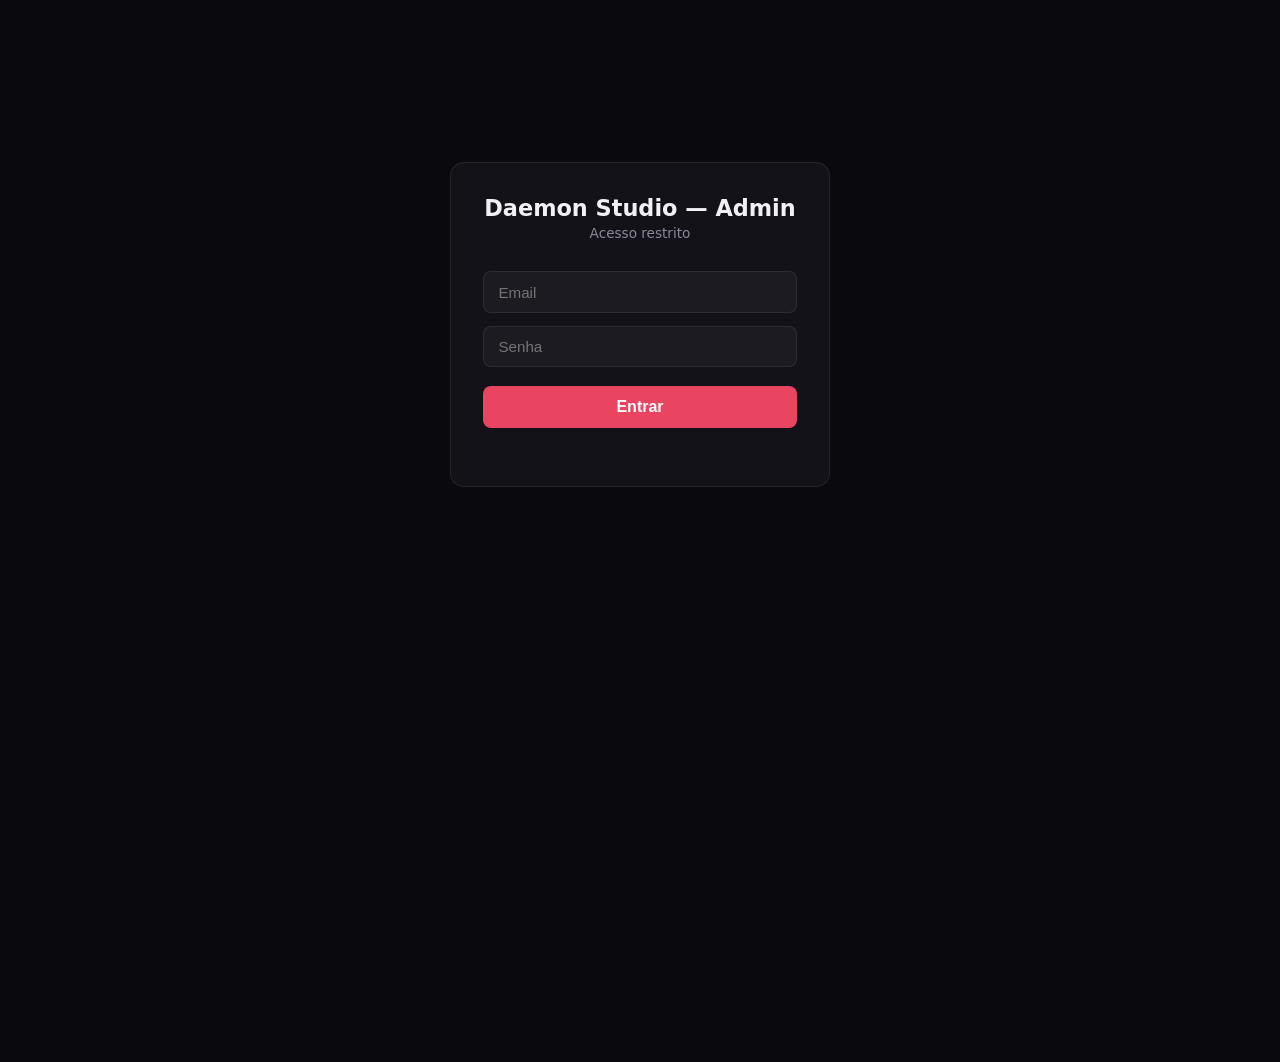
<file: admin.html>
<!DOCTYPE html>
<html lang="pt-BR">
<head>
    <meta charset="UTF-8">
    <meta name="viewport" content="width=device-width, initial-scale=1.0">
    <meta name="robots" content="noindex, nofollow">
    <title>Admin — Daemon Studio</title>
    <link rel="icon" type="image/webp" href="assets/logo.webp">
    <style>
        :root { --bg:#0a0a0e; --card:#121218; --border:rgba(255,255,255,0.08); --text:#f0f0f5; --muted:#8a8a9a; --accent:#e94560; --ok:#34d399; }
        * { box-sizing: border-box; margin: 0; padding: 0; }
        body { background: var(--bg); color: var(--text); font-family: 'Segoe UI', system-ui, sans-serif; min-height: 100vh; }
        .wrap { max-width: 1100px; margin: 0 auto; padding: 2rem 1rem; }
        h1 { font-size: 1.4rem; margin-bottom: 0.25rem; }
        .sub { color: var(--muted); font-size: 0.85rem; margin-bottom: 1.5rem; }
        #login-box { max-width: 380px; margin: 18vh auto 0; background: var(--card); border: 1px solid var(--border); border-radius: 14px; padding: 2rem; }
        #login-box h1 { text-align: center; }
        #login-box input { width: 100%; padding: 0.7rem 0.9rem; margin: 0.4rem 0; background: rgba(255,255,255,0.04); border: 1px solid var(--border); border-radius: 8px; color: var(--text); font-size: 0.95rem; }
        #login-box button { width: 100%; padding: 0.75rem; margin-top: 0.8rem; background: var(--accent); color: #fff; border: none; border-radius: 8px; font-size: 1rem; font-weight: 600; cursor: pointer; }
        #login-err { color: var(--accent); font-size: 0.85rem; margin-top: 0.6rem; text-align: center; min-height: 1.2em; }
        .topbar { display: flex; justify-content: space-between; align-items: center; gap: 1rem; flex-wrap: wrap; margin-bottom: 1rem; }
        .tabs { display: flex; gap: 0.4rem; flex-wrap: wrap; }
        .tabs button { padding: 0.5rem 1rem; background: var(--card); border: 1px solid var(--border); color: var(--muted); border-radius: 999px; cursor: pointer; font-size: 0.85rem; }
        .tabs button.active { color: var(--text); border-color: var(--accent); }
        .btn { padding: 0.55rem 1rem; border: 1px solid var(--border); background: var(--card); color: var(--text); border-radius: 8px; cursor: pointer; font-size: 0.85rem; }
        .btn.primary { background: var(--accent); border-color: var(--accent); color: #fff; font-weight: 600; }
        .btn.ok { background: var(--ok); border-color: var(--ok); color: #04150c; font-weight: 600; }
        .grid2 { display: grid; grid-template-columns: 320px 1fr; gap: 1rem; align-items: start; }
        @media (max-width: 800px) { .grid2 { grid-template-columns: 1fr; } }
        .panel { background: var(--card); border: 1px solid var(--border); border-radius: 12px; overflow: hidden; }
        .panel-head { padding: 0.7rem 1rem; border-bottom: 1px solid var(--border); color: var(--muted); font-size: 0.75rem; text-transform: uppercase; letter-spacing: 1px; display:flex; justify-content:space-between; align-items:center; }
        .item-row { padding: 0.6rem 1rem; border-bottom: 1px solid var(--border); cursor: pointer; font-size: 0.88rem; display: flex; justify-content: space-between; gap: 0.5rem; }
        .item-row:hover { background: rgba(255,255,255,0.04); }
        .item-row.sel { background: rgba(233,69,96,0.14); }
        .item-row small { color: var(--muted); }
        textarea.json { width: 100%; min-height: 380px; background: #0d0d12; color: #d8d8e8; border: none; padding: 1rem; font-family: Consolas, monospace; font-size: 0.82rem; line-height: 1.5; resize: vertical; outline: none; }
        .row { display: flex; gap: 0.5rem; flex-wrap: wrap; padding: 0.7rem 1rem; border-top: 1px solid var(--border); align-items:center; }
        .hint { color: var(--muted); font-size: 0.78rem; padding: 0.7rem 1rem; line-height: 1.5; }
        input.txt { flex: 1; min-width: 200px; padding: 0.55rem 0.8rem; background: rgba(255,255,255,0.04); border: 1px solid var(--border); border-radius: 8px; color: var(--text); font-size: 0.85rem; }
        #toast { position: fixed; bottom: 1.2rem; left: 50%; transform: translateX(-50%); background: var(--card); border: 1px solid var(--border); padding: 0.7rem 1.3rem; border-radius: 999px; font-size: 0.85rem; display: none; z-index: 50; }
        .status { color: var(--muted); font-size: 0.8rem; }
        .del { color: var(--accent); background: none; border: none; cursor: pointer; font-size: 0.95rem; }
        code { background: rgba(255,255,255,0.06); padding: 0 0.3rem; border-radius: 4px; }
    </style>
</head>
<body>
    <!-- LOGIN -->
    <div id="login-box">
        <h1>Daemon Studio — Admin</h1>
        <p class="sub" style="text-align:center">Acesso restrito</p>
        <input type="email" id="login-email" placeholder="Email" autocomplete="username">
        <input type="password" id="login-pass" placeholder="Senha" autocomplete="current-password">
        <button onclick="admin.login()">Entrar</button>
        <div id="login-err"></div>
    </div>

    <!-- PAINEL -->
    <div class="wrap" id="panel" style="display:none">
        <div class="topbar">
            <div>
                <h1>Daemon Studio — Admin</h1>
                <div class="sub" id="dirty-info">Nenhuma alteração não publicada</div>
            </div>
            <div style="display:flex; gap:0.5rem; align-items:center">
                <span class="status" id="gh-status"></span>
                <button class="btn" onclick="admin.logout()">🚪 Sair</button>
                <button class="btn primary" onclick="admin.publish()">🚀 Publicar no site</button>
            </div>
        </div>
        <div class="tabs" id="tabs">
            <button data-tab="music" class="active" onclick="admin.setTab('music')">🎵 Música</button>
            <button data-tab="books" onclick="admin.setTab('books')">📚 Livros</button>
            <button data-tab="videos" onclick="admin.setTab('videos')">🎬 Vídeos</button>
        </div>
        <br>
        <div class="grid2">
            <div class="panel">
                <div class="panel-head"><span id="list-title">Itens</span><button class="btn" style="padding:0.25rem 0.7rem" onclick="admin.addItem()">+ Novo</button></div>
                <div id="item-list"></div>
            </div>
            <div class="panel" id="editor-panel" style="display:none">
                <div class="panel-head"><span id="edit-title">Editar</span><button class="del" title="Excluir item" onclick="admin.deleteItem()">🗑 Excluir</button></div>
                <textarea class="json" id="json-editor" spellcheck="false"></textarea>
                <div class="row">
                    <button class="btn ok" onclick="admin.saveItem()">💾 Salvar alterações</button>
                    <button class="btn" onclick="admin.revertItem()">↩ Descartar</button>
                    <span class="hint" style="padding:0">Edite como JSON. Salve com o botão ao lado.</span>
                </div>
            </div>
        </div>

        <br>
        <div class="panel">
            <div class="panel-head"><span>📎 Upload de arquivos (áudio, capa, imagem)</span></div>
            <div class="row"><input type="file" id="up-file" class="txt" style="flex:1"></div>
            <div class="row">
                <input type="text" id="up-path" class="txt" placeholder="Caminho no site, ex: assets/audio/meualbum/1.mp3 ou assets/covers/MinhaCapa.webp">
                <button class="btn primary" onclick="admin.uploadFile()">⬆ Enviar arquivo</button>
            </div>
            <div class="hint">Envie o arquivo para o caminho indicado e depois use esse caminho no campo <code>file</code> (faixa) ou <code>coverUrl</code> (capa) do item. Aguarde a confirmação antes de publicar.</div>
        </div>

        <br>
        <div class="hint"><strong>Como funciona:</strong> edite aqui, clique em <b>Publicar no site</b> → vai direto para o GitHub → o Vercel publica automaticamente em ~1 minuto. Suas edições ficam salvas neste navegador; publique para o mundo ver.</div>
    </div>

    <div id="toast"></div>

    <script src="config.js"></script>
    <script src="catalog.js"></script>
    <script src="books-data.js"></script>
    <script src="videos-data.js"></script>
    <script src="admin.js"></script>
</body>
</html>
</file>
